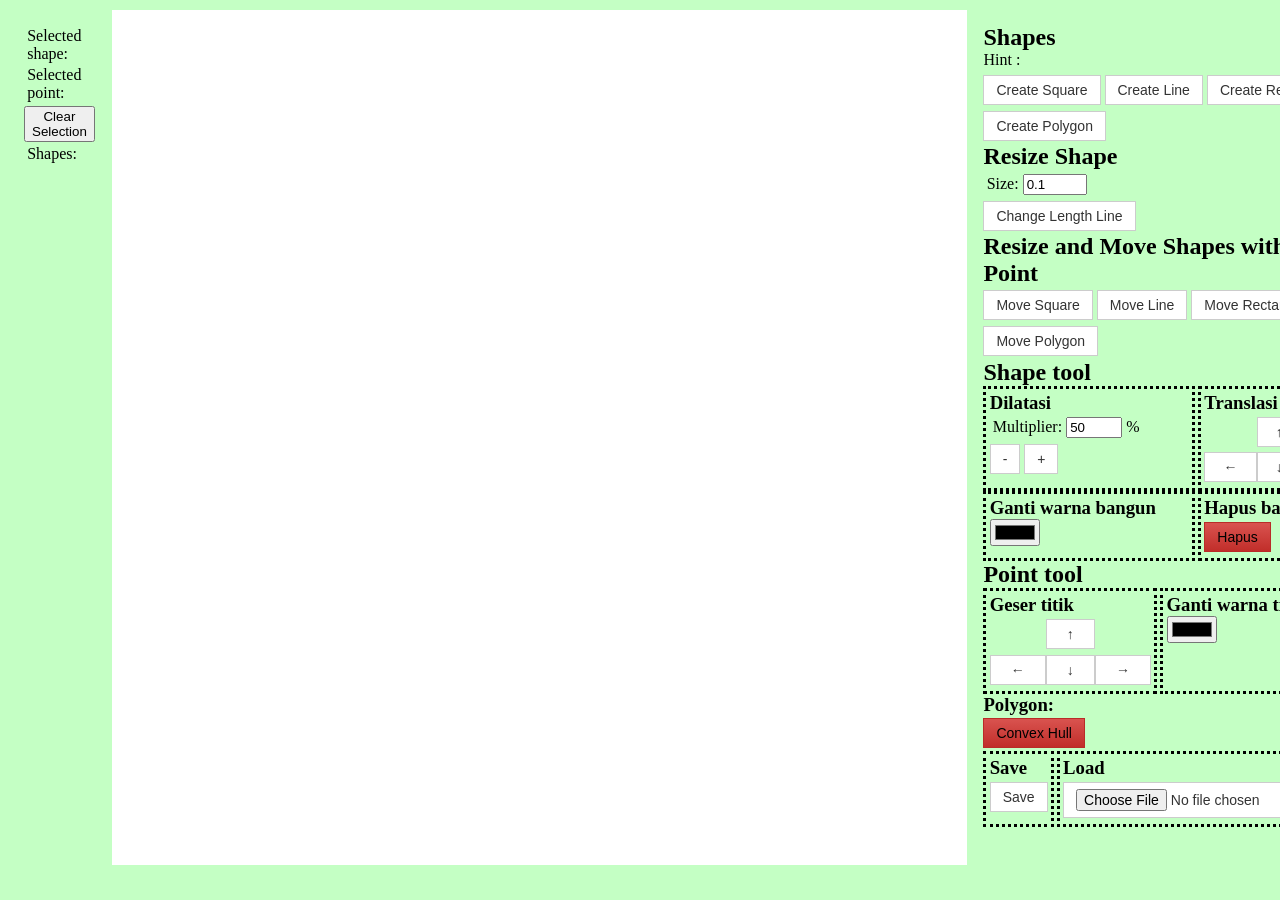
<file: index.html>
<!DOCTYPE html>
<html lang="en">
  <head>
    <meta charset="UTF-8">
    <meta http-equiv="X-UA-Compatible" content="IE=edge">
    <meta name="viewport" content="width=device-width, initial-scale=1.0">
    <link rel="stylesheet" href="style.css">
    <title>WEBGL</title>
  </head>
  <body onload= "main()" style="background-color: rgb(196, 255, 196);">
    <div class="flex">
      <div class="leftPane">
        <p>Selected shape: <span id="selectedShape"></span></p>
        <p>Selected point: <span id="selectedPoint"></span></p>
        <button id="clearButton">Clear Selection</button>
        <p>Shapes:</p>
        <ol id="shapeList">

        </ol>
      </div>
      <canvas id="canvas">
      Browser Anda tidak mendukung elemen Canvas HTML5
      </canvas>
      <div class="rightPane">
        <div>
          <div class="flex">
            <h2>Shapes</h2>
          </div>
          <div>Hint :
            <p id="hint"></p> 
          </div>
          <div id="button-container">
            <button class="btn btn-default" id="square">Create Square</button>
            <button  class="btn btn-default" id="line">Create Line</button>
            <button class="btn btn-default" id="rectangle">Create Rectangle</button>
            <button class="btn btn-default" id="polygon">Create Polygon</button>
          </div>
          <div class="flex">
            <div id="button-container">
            <h2>Resize Shape</h2>
            <p>Size: <input id="size" type="number" min="0" max="2" step=".01"value="0.1"/></p>
            <button class="btn btn-default" id="changeLength">Change Length Line</button>
          </div>
          </div>
        </div>
        <div>
          <h2>Resize and Move Shapes with Any Point</h2>
          <div id="button-container">
            <button class="btn btn-default" id="movesquare">Move Square</button>
            <button  class="btn btn-default" id="moveline">Move Line</button>
            <button class="btn btn-default" id="moverectangle">Move Rectangle</button>
            <button class="btn btn-default" id="movepolygon">Move Polygon</button>
          </div>
        </div>

        <h2>Shape tool</h2>
        <div id="shapeToolContainer" class="toolContainer">
          <div id="dilatasi" class="tool">
            <h3>Dilatasi</h3>
            <p>Multiplier: <input id="multiplier" type="number" min="0" max="100" value="50"/> %</p>
            <button class="btn btn-default" id="dilatasiMinus">-</button>
            <button class="btn btn-default" id="dilatasiPlus">+</button>
          </div>
          <div id="translasi" class="tool">
            <h3>Translasi</h3>
            <div id="translasiButtonContainer" class="translateButtonContainer">
              <div></div>
              <button class="btn btn-default " id="translasiUp">↑</button>
              <div></div>
              <button class="btn btn-default" id="translasiLeft">←</button>
              <button class="btn btn-default" id="translasiDown">↓</button>
              <button class="btn btn-default" id="translasiRight">→</button>
            </div>
          </div>
          <div id="shapeColor" class="tool">
            <h3>Ganti warna bangun</h3>
            <input type="color" id="shapeColorPicker"/>
          </div>
          <div id="" class="tool">
            <h3>Hapus bangun</h3>
            <button class="btn btn-danger" id="hapusShape">Hapus</button>
          </div>
        </div>
        <h2>Point tool</h2>
        <div id="pointToolContainer" class="toolContainer">
          <div id="gesertTitik" class="tool">
            <h3>Geser titik</h3>
            <div id="geserTitikButtonContainer" class="translateButtonContainer">
              <div></div>
              <button class="btn btn-default " id="geserTitikUp">↑</button>
              <div></div>
              <button class="btn btn-default" id="geserTitikLeft">←</button>
              <button class="btn btn-default" id="geserTitikDown">↓</button>
              <button class="btn btn-default" id="geserTitikRight">→</button>
            </div>
          </div>
          <div id="shapeColor" class="tool">
            <h3>Ganti warna titik</h3>
            <input type="color" id="pointColorPicker"/>
          </div>
          <div id="tambahTitikPolygon" style="display:none">
            <h3>Polygon:</h3>
            <button class="btn btn-default" id="tambahTitikPolygonButton">Tambah titik</button>
          </div>
          <div id="hapusTitikPolygon" style="display:none">
            <h3>Polygon:</h3>
            <button class="btn btn-danger" id="hapusTitikPolygonButton">Hapus titik</button>
          </div>
          <div id="convexHullPolygon" style>
            <h3>Polygon:</h3>
            <button class="btn btn-danger" id="convexHullPolygonButton">Convex Hull</button>
          </div>
        </div>

        <div id="pointToolContainer" class="toolContainer">
          <div id="gesertTitik" class="tool">
            <h3>Save</h3>
            <div id="geserTitikButtonContainer" class="translateButtonContainer">
              <button class="btn btn-default" id="save">Save</button>
            </div>
          </div>
          <div id="gesertTitik" class="tool">
            <h3>Load</h3>
            <div id="geserTitikButtonContainer" class="translateButtonContainer">
              <input accept=".json,application/json" type="file" class="btn btn-default" id="load"></input>
            </div>
          </div>

        </div>

      </div>
  </body>
  <script src="program.js" type="text/javascript"></script>
  <script src="main.js" type="text/javascript"></script>
  <script src="color.js" type="text/javascript"></script>
  <script src="point.js" type="text/javascript"></script>
  <script src="shape.js" type="text/javascript"></script>
  <script src="square.js" type="text/javascript"></script>
  <script src="rectangle.js" type="text/javascript"></script>
  <script src="polygon.js" type="text/javascript"></script>
  <script src="state.js" type="text/javascript"></script>
  <script src="line.js" type="text/javascript"></script>
</html>
</file>
<file: style.css>
#canvas {
    margin: 0.1em 0 0.1em 0.1em;
    width: 95vh;
    height: 95vh;
    display: block;
}

/* #canvas:hover{
    cursor: not-allowed;
} */

h2{
    margin: 0;
}
h3{
    margin: 0;
}
p{
    margin: 0.2em;
}

.toolContainer{
    display: grid;
    grid-template-columns: auto auto;
    column-gap: 0.2em;
}

.translateButtonContainer{
    display: grid;
    grid-template-columns: auto auto auto;
}


.tool{
    padding: 0.2em;
    border-style: dotted;
}

.leftPane{
    width: 15em;
    margin: 1em;
}

.rightPane{
    margin: 1em;
}

.button-container{
    display : flex;
    justify-content: space-between;
}
.flex-col {
    display: flex;
    flex-direction: column;
}

.flex {
    display: flex;
}

.flex-row{
    display: flex;
    flex-direction: row;
}

.center{
    margin: 0 auto;
}

.btn {
    font-size: 14px;
    padding: 6px 12px;
    margin: 0.2em 0;

    display: inline-block;
    text-decoration: none;
    text-align: center;
    white-space: nowrap;
    vertical-align: middle;
    -ms-touch-action: manipulation;
    touch-action: manipulation;
    cursor: pointer;
    -webkit-user-select: none;
    -moz-user-select: none;
    -ms-user-select: none;
    user-select: none;
    background-image: none;
    border: 1px solid transparent;
}
.btn:focus,
.btn:active:focus {
    outline: thin dotted;
    outline: 5px auto -webkit-focus-ring-color;
    outline-offset: -2px;
}
.btn:hover,
.btn:focus {
    color: #333;
    text-decoration: none;
}
.btn:active {
    background-image: none;
    outline: 0;
    -webkit-box-shadow: inset 0 3px 5px rgba(0, 0, 0, .125);
    box-shadow: inset 0 3px 5px rgba(0, 0, 0, .125);
}

/* default
---------------------------- */
.btn-default {
    color: #333;
    background-color: #fff;
    border-color: #ccc;
}
.btn-default:focus {
    color: #333;
    background-color: #e6e6e6;
    border-color: #8c8c8c;
}
.btn-default:hover {
    color: #333;
    background-color: #e6e6e6;
    border-color: #adadad;
}
.btn-default:active {
    color: #333;
    background-color: #e6e6e6;
    border-color: #adadad;
}

.btn-danger {
    background-image: -webkit-linear-gradient(top, #d9534f 0%, #c12e2a 100%);
    background-image: -o-linear-gradient(top, #d9534f 0%, #c12e2a 100%);
    background-image: -webkit-gradient(linear, left top, left bottom, from(#d9534f), to(#c12e2a));
    background-image: linear-gradient(to bottom, #d9534f 0%, #c12e2a 100%);
    filter: progid:DXImageTransform.Microsoft.gradient(startColorstr='#ffd9534f', endColorstr='#ffc12e2a', GradientType=0);
    filter: progid:DXImageTransform.Microsoft.gradient(enabled = false);
    background-repeat: repeat-x;
    border-color: #b92c28;
  }
  .btn-danger:hover,
  .btn-danger:focus {
    background-color: #c12e2a;
    background-position: 0 -15px;
  }
  .btn-danger:active,
  .btn-danger.active {
    background-color: #c12e2a;
    border-color: #b92c28;
  }
  .btn-danger.disabled,
  .btn-danger[disabled],
  fieldset[disabled] .btn-danger,
  .btn-danger.disabled:hover,
  .btn-danger[disabled]:hover,
  fieldset[disabled] .btn-danger:hover,
  .btn-danger.disabled:focus,
  .btn-danger[disabled]:focus,
  fieldset[disabled] .btn-danger:focus,
  .btn-danger.disabled.focus,
  .btn-danger[disabled].focus,
  fieldset[disabled] .btn-danger.focus,
  .btn-danger.disabled:active,
  .btn-danger[disabled]:active,
  fieldset[disabled] .btn-danger:active,
  .btn-danger.disabled.active,
  .btn-danger[disabled].active,
  fieldset[disabled] .btn-danger.active {
    background-color: #c12e2a;
    background-image: none;
  }
</file>
